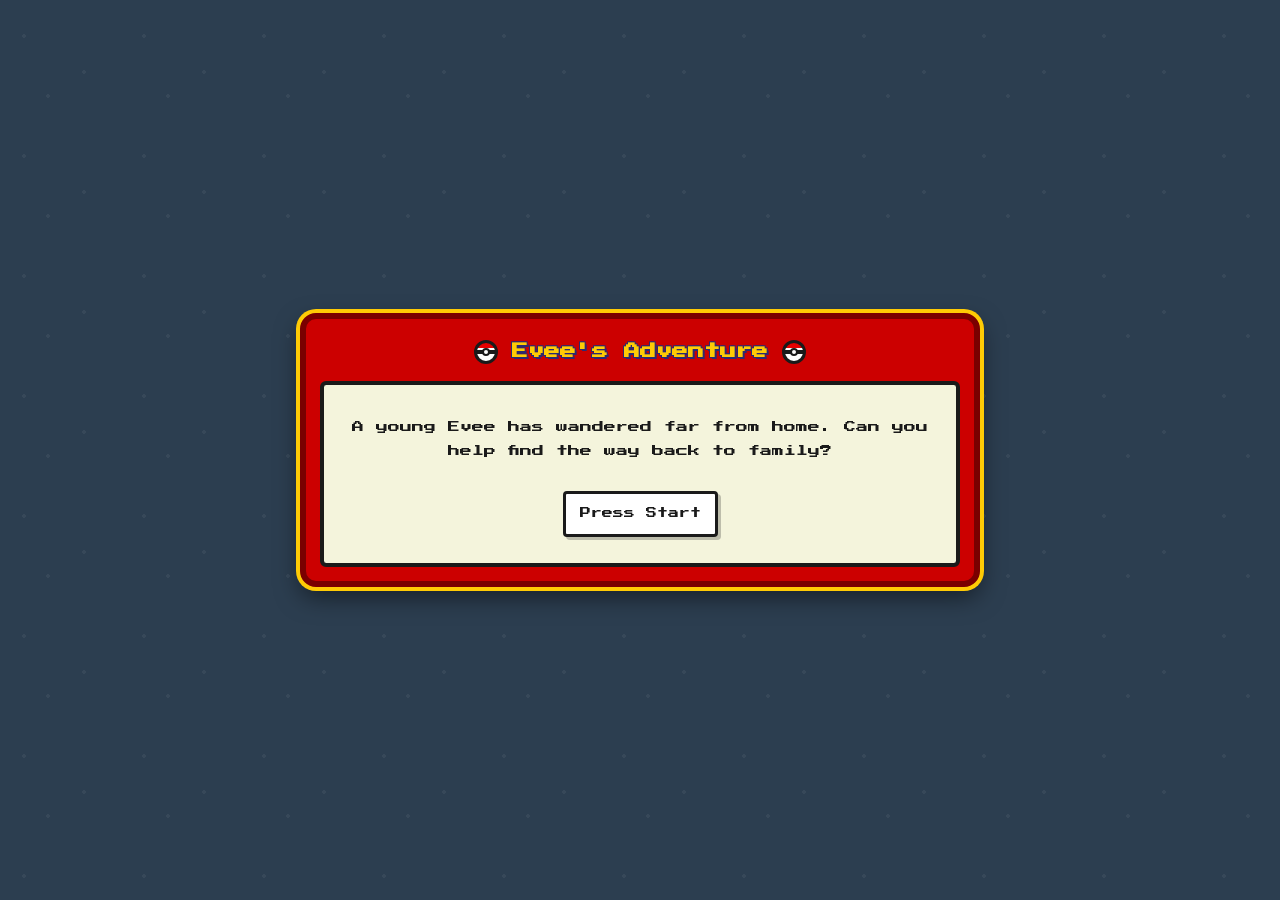
<file: index.html>
<!DOCTYPE html>
<html lang="en">
<head>
    <meta charset="UTF-8">
    <meta name="viewport" content="width=device-width, initial-scale=1.0">
    <title>Evee's Adventure</title>
    <meta name="description" content="A Game Boy-styled, choose-your-own-adventure text game starring a lost Evee finding its way home.">
    <meta name="theme-color" content="#cc0000">

    <link rel="manifest" href="manifest.json">
    <link rel="icon" type="image/png" sizes="32x32" href="icons/favicon-32.png">
    <link rel="icon" type="image/png" sizes="16x16" href="icons/favicon-16.png">
    <link rel="apple-touch-icon" href="icons/apple-touch-icon.png">
    <meta name="apple-mobile-web-app-capable" content="yes">
    <meta name="apple-mobile-web-app-status-bar-style" content="black-translucent">
    <meta name="apple-mobile-web-app-title" content="Evee's Adventure">

    <link rel="preconnect" href="https://fonts.googleapis.com">
    <link rel="preconnect" href="https://fonts.gstatic.com" crossorigin>
    <link href="https://fonts.googleapis.com/css2?family=Press+Start+2P&display=swap" rel="stylesheet">
    <link rel="stylesheet" href="style.css">
</head>
<body>
    <div id="game-boy">
        <div id="game-header">
            <span class="pokeball" aria-hidden="true"></span>
            <h1 id="game-title">Evee's Adventure</h1>
            <span class="pokeball" aria-hidden="true"></span>
        </div>
        <div id="game-container">
            <div id="start-screen">
                <p id="start-text">A young Evee has wandered far from home. Can you help find the way back to family?</p>
                <button id="start-button" class="choice-button">Press Start</button>
            </div>
            <div id="story-text" hidden></div>
            <div id="choice-container" hidden></div>
        </div>
    </div>
    <script src="script.js"></script>
    <script>
        if ('serviceWorker' in navigator) {
            window.addEventListener('load', () => {
                navigator.serviceWorker.register('sw.js').catch((err) => {
                    console.error('Service worker registration failed:', err);
                });
            });
        }
    </script>
</body>
</html>
</file>
<file: style.css>
body {
    font-family: 'Press Start 2P', monospace;
    background-color: #2c3e50;
    background-image:
        radial-gradient(circle at 20% 30%, rgba(255, 255, 255, 0.05) 0, rgba(255, 255, 255, 0.05) 2px, transparent 2px),
        radial-gradient(circle at 70% 60%, rgba(255, 255, 255, 0.05) 0, rgba(255, 255, 255, 0.05) 2px, transparent 2px),
        radial-gradient(circle at 40% 80%, rgba(255, 255, 255, 0.05) 0, rgba(255, 255, 255, 0.05) 2px, transparent 2px);
    background-size: 120px 120px;
    margin: 0;
    padding: 0;
    min-height: 100vh;
    display: flex;
    align-items: center;
    justify-content: center;
}

#game-boy {
    max-width: 640px;
    width: 90%;
    margin: 30px auto;
    background-color: #cc0000;
    border: 6px solid #7a0000;
    border-radius: 16px;
    padding: 14px;
    box-shadow:
        0 0 0 4px #ffcb05,
        0 10px 25px rgba(0, 0, 0, 0.5);
}

#game-header {
    display: flex;
    align-items: center;
    justify-content: center;
    gap: 14px;
    padding: 6px 0 16px;
}

#game-title {
    color: #ffcb05;
    font-size: 16px;
    text-align: center;
    text-shadow:
        2px 2px 0 #2a2a72,
        -1px -1px 0 #2a2a72,
        1px -1px 0 #2a2a72,
        -1px 1px 0 #2a2a72;
    margin: 0;
    line-height: 1.6;
}

.pokeball {
    width: 24px;
    height: 24px;
    flex-shrink: 0;
    border-radius: 50%;
    background:
        linear-gradient(#fff 0 0) center/100% 40% no-repeat,
        linear-gradient(#e60000 0 0) center top/100% 50% no-repeat,
        #fff;
    border: 3px solid #1a1a1a;
    position: relative;
    box-sizing: border-box;
}

.pokeball::before {
    content: "";
    position: absolute;
    left: 0;
    right: 0;
    top: calc(50% - 2px);
    height: 4px;
    background: #1a1a1a;
}

.pokeball::after {
    content: "";
    position: absolute;
    width: 8px;
    height: 8px;
    left: calc(50% - 4px);
    top: calc(50% - 4px);
    background: #fff;
    border: 2px solid #1a1a1a;
    border-radius: 50%;
    box-sizing: border-box;
}

#game-container {
    background-color: #f4f4dc;
    border: 4px solid #1a1a1a;
    border-radius: 6px;
    padding: 20px;
    box-shadow: inset 0 0 0 3px #f4f4dc, inset 0 0 0 6px #1a1a1a;
    outline: 6px solid #f4f4dc;
    outline-offset: -12px;
}

#start-screen {
    text-align: center;
    padding: 10px 0 6px;
}

#start-text {
    font-size: 12px;
    line-height: 2;
    color: #1a1a1a;
    margin: 0 0 28px;
}

#start-button {
    display: inline-block;
    width: auto;
    padding-left: 14px;
    text-align: center;
    animation: blink-start 1.1s steps(1, start) infinite;
}

#start-button::before {
    content: none;
}

@keyframes blink-start {
    0%, 49% {
        opacity: 1;
    }
    50%, 100% {
        opacity: 0.35;
    }
}

#story-text {
    font-size: 12px;
    line-height: 1.9;
    color: #1a1a1a;
    margin-bottom: 22px;
    min-height: 90px;
}

#choice-container {
    display: flex;
    flex-direction: column;
    gap: 10px;
}

.choice-button {
    display: block;
    width: 100%;
    padding: 12px 14px;
    background-color: #fff;
    color: #1a1a1a;
    border: 3px solid #1a1a1a;
    border-radius: 4px;
    cursor: pointer;
    font-family: 'Press Start 2P', monospace;
    font-size: 11px;
    text-align: left;
    line-height: 1.5;
    position: relative;
    padding-left: 30px;
    box-shadow: 3px 3px 0 rgba(26, 26, 26, 0.25);
    transition: transform 0.05s ease-in-out, background-color 0.1s ease-in-out;
}

.choice-button::before {
    content: "";
    position: absolute;
    left: 12px;
    top: 50%;
    transform: translateY(-50%);
    border-style: solid;
    border-width: 6px 0 6px 8px;
    border-color: transparent transparent transparent #1a1a1a;
    opacity: 0;
    transition: opacity 0.1s ease-in-out;
}

.choice-button:hover,
.choice-button:focus-visible {
    background-color: #ffcb05;
    outline: none;
    transform: translate(1px, 1px);
    box-shadow: 2px 2px 0 rgba(26, 26, 26, 0.25);
}

.choice-button:hover::before,
.choice-button:focus-visible::before {
    opacity: 1;
}

.choice-button:active {
    transform: translate(3px, 3px);
    box-shadow: none;
}
</file>
